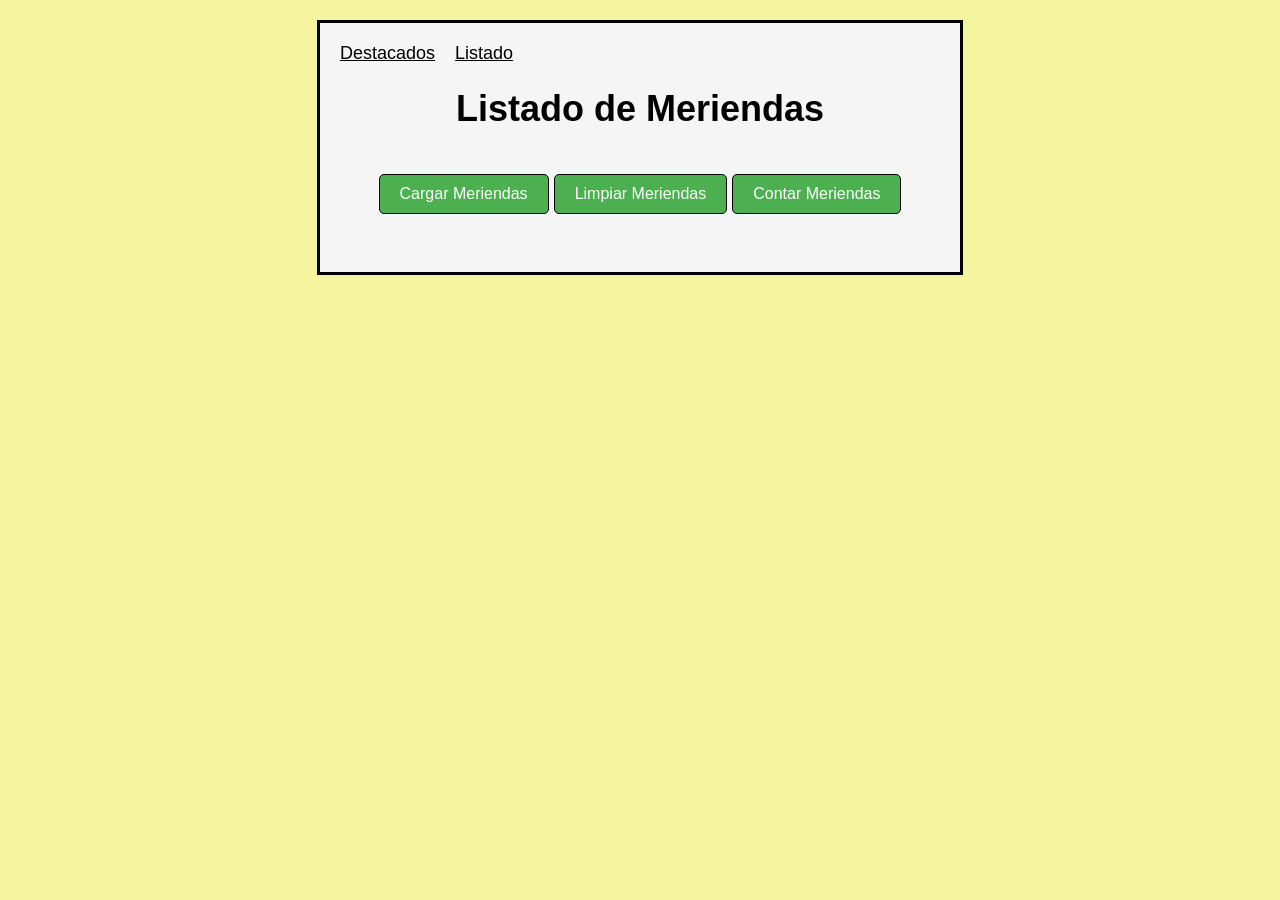
<file: index.html>
<!doctype html>
<html lang="es">
  <head>
    <meta charset="UTF-8" />
    <title>Listado de Meriendas</title>
    <link rel="stylesheet" href="index.css" />
  </head>
  <body>
    <main>
      <header>
        <nav>
          <a href="destacados.html">Destacados</a>
          <a href="listado.html">Listado</a>
        </nav>
        <h1>Listado de Meriendas</h1>
      </header>
      <section><ul id="lista"></ul></section>
      <button id="btn">Cargar Meriendas</button>
      <button id="btn2">Limpiar Meriendas</button>
      <button id="btn3">Contar Meriendas</button>
      <p id="countText"></p>
    </main>
    <script src="index.js"></script>
  </body>
</html>
</file>
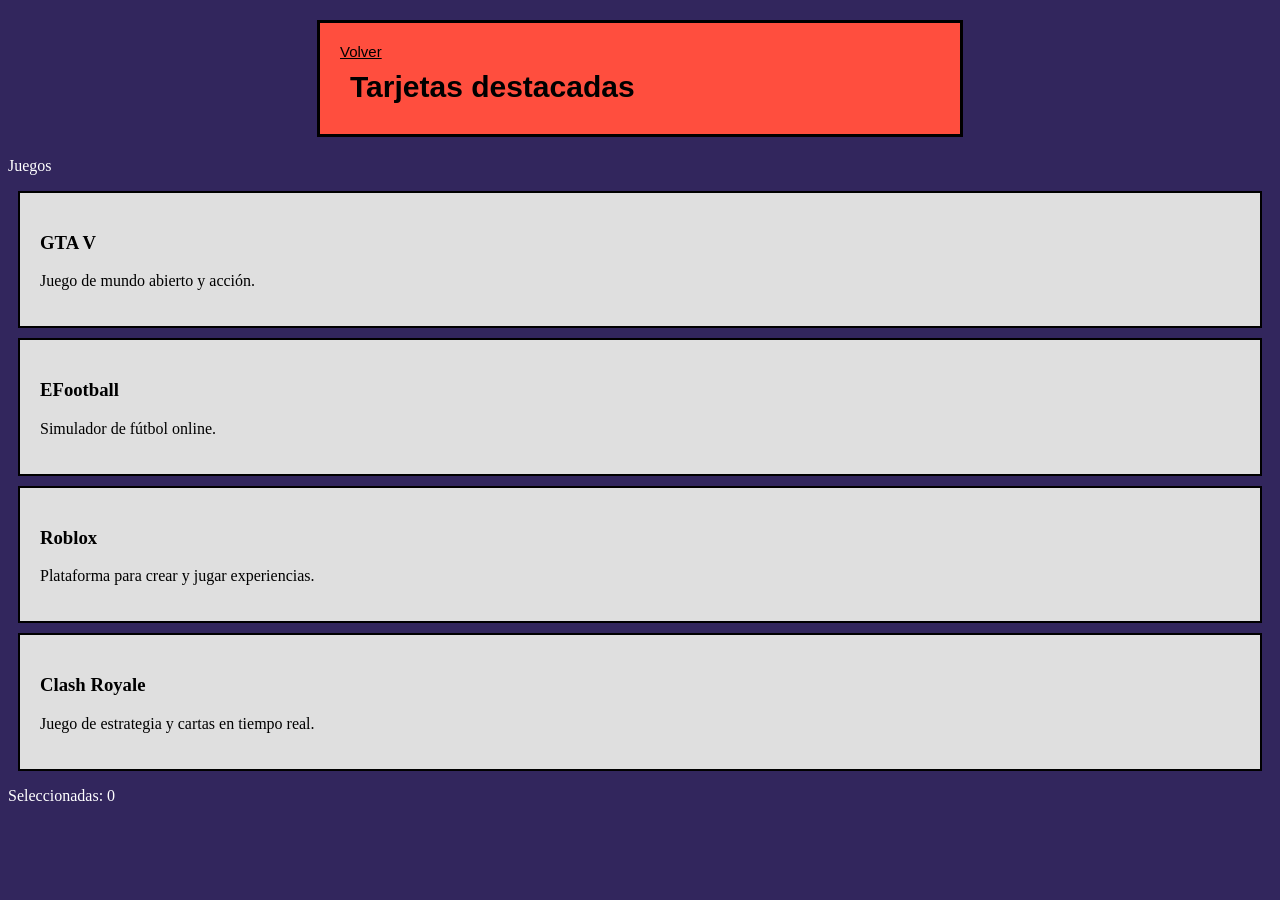
<file: destacados.html>
<!doctype html>
<html lang="es">
  <head>
    <meta charset="UTF-8" />
    <title>Tarjetas destacadas</title>
    <link rel="stylesheet" href="destacados.css" />
  </head>
  <body>
    <main>
      <header>
        <nav>
          <a href="index.html">Volver</a>
        </nav>
        <h1>Tarjetas destacadas</h1>
      </header>
    </main>
    <section>
      <p>Juegos</p>
      <div class="tarjeta">
        <h3>GTA V</h3>
        <p>Juego de mundo abierto y acción.</p>
      </div>
      <div class="tarjeta">
        <h3>EFootball</h3>
        <p>Simulador de fútbol online.</p>
      </div>
      <div class="tarjeta">
        <h3>Roblox</h3>
        <p>Plataforma para crear y jugar experiencias.</p>
      </div>
      <div class="tarjeta">
        <h3>Clash Royale</h3>
        <p>Juego de estrategia y cartas en tiempo real.</p>
      </div>
      <p id="contador">Seleccionadas: 0</p>
    </section>
    <script src="destacados.js"></script>
  </body>
</html>
</file>
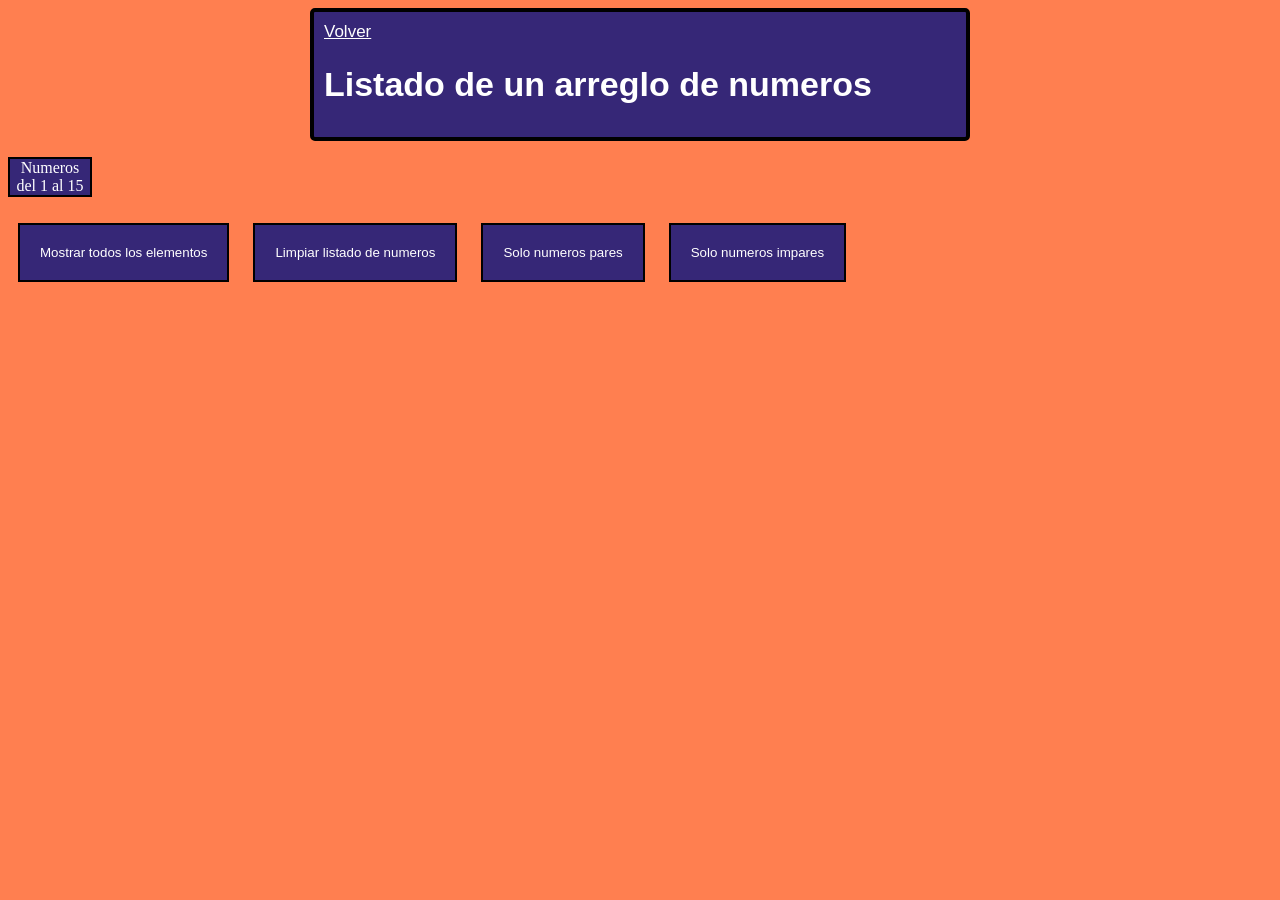
<file: listado.html>
<!doctype html>
<html lang="es">
  <head>
    <meta charset="UTF-8" />
    <title>Listado Arreglo de numeros</title>
    <link rel="stylesheet" href="listado.css" />
  </head>
  <body>
    <main>
      <header>
        <nav>
          <a href="index.html">Volver</a>
        </nav>
        <h1>Listado de un arreglo de numeros</h1>
      </header>
    </main>
    <section>
      <p>Numeros del 1 al 15</p>
      <ul id="listado"></ul>
    </section>
    <button id="btn">Mostrar todos los elementos</button>
    <button id="btn2">Limpiar listado de numeros</button>
    <button id="btn3">Solo numeros pares</button>
    <button id="btn4">Solo numeros impares</button>
    <script src="listado.js"></script>
  </body>
</html>
</file>
<file: index.css>
body {
  background-color: rgb(244, 244, 159);
}

main {
  font-family: Arial, sans-serif;
  font-size: 18px;
  width: 80%;
  max-width: 600px;
  margin: 20px auto;
  text-align: center;
  display: block;
  border: 3px solid #000000;
  padding: 20px;
  background-color: #f5f5f5;
}

main ul li {
  text-align: left;
  margin: 10px;
}

nav {
  display: flex;
  text-align: left;
  justify-content: left;
  gap: 20px;
  margin-bottom: 20px;
}

nav a {
  display: flex;
  color: black;
}

#btn,
#btn2,
#btn3 {
  margin: 20px auto;
  padding: 10px 20px;
  font-size: 16px;
  background-color: #4caf50;
  color: white;
  border: 1px solid #000000;
  border-radius: 5px;
  cursor: pointer;
}
</file>
<file: destacados.css>
body {
  background-color: #32265d;
  background-size: cover;
}

main {
  font-family: sans-serif;
  font-size: 15px;
  width: 70%;
  max-width: 600px;
  margin: 20px auto;
  color: rgb(0, 0, 0);
  background-color: #ff4e3e;
  border: 3px solid black;
  padding: 20px;
}

nav a {
  color: black;
}

h1 {
  display: block;
  margin: 0 auto;
  padding: 10px;
}

p {
  color: white;
}

.tarjeta {
  background-color: #dfdfdf;
  border: 2px solid black;
  padding: 20px;
  margin: 10px;
  cursor: pointer;
}

div p {
  color: black;
}

.seleccionada {
  background-color: #ff4e3e;
}
</file>
<file: listado.css>
body {
  background-color: coral;
}

main {
  font-family: Arial, Helvetica, sans-serif;
  font-size: 17px;
  background-color: #362777;
  color: white;
  margin: auto;
  width: 50%;
  padding: 10px;
  border: 4px solid black;
  border-radius: 5px;
}

nav a {
  color: white;
}

#btn,
#btn2,
#btn3,
#btn4 {
  color: white;
  background-color: #362777;
  border: 2px solid black;
  padding: 20px;
  margin: 10px;
  cursor: pointer;
}

p {
  text-align: center;
  width: 80px;
  border: 2px solid black;
  background-color: #362777;
  color: white;
}
li {
  color: white;
  background-color: #362777;
  border: 2px solid black;
  padding: 10px;
  margin: 5px;
}
</file>
